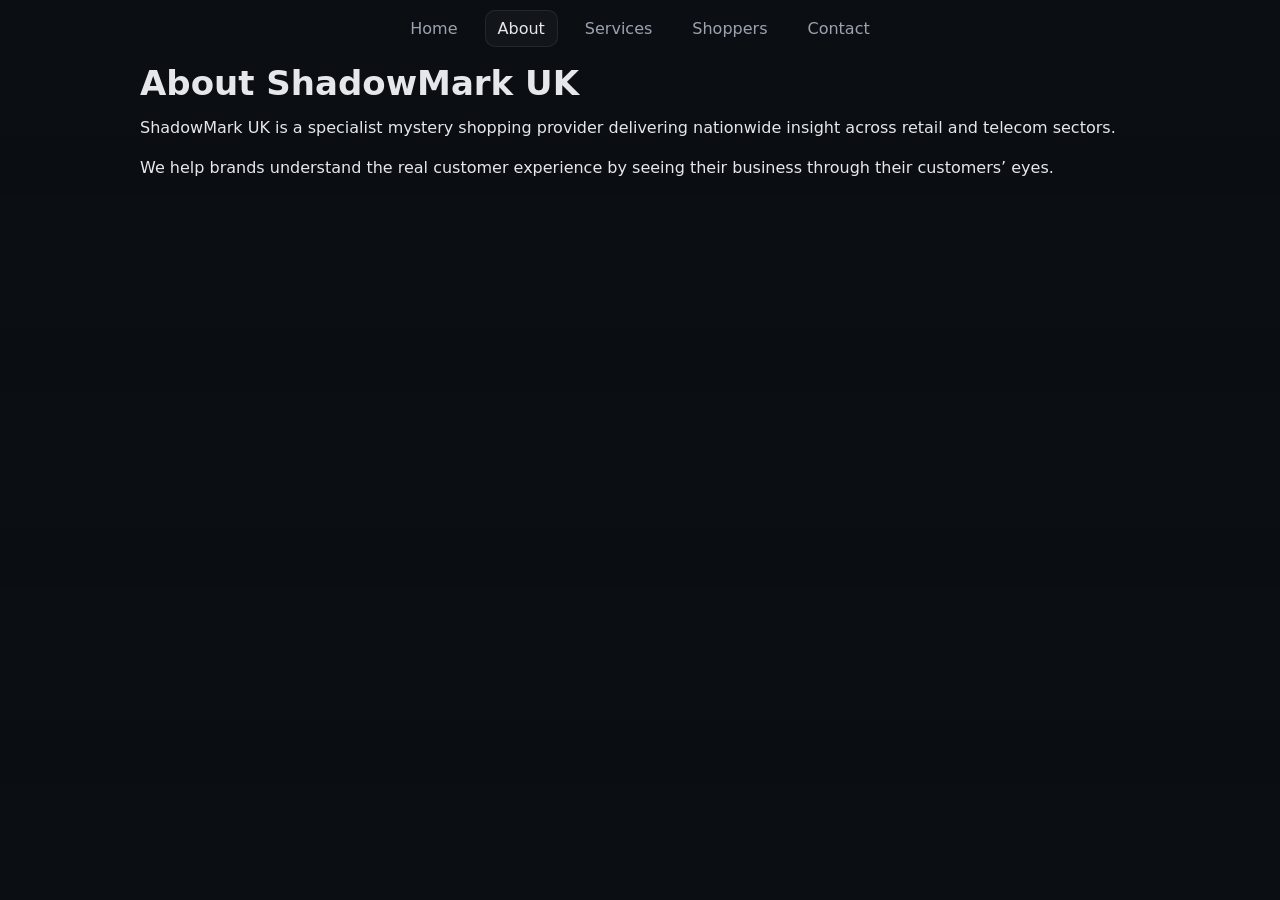
<file: index.html>
<!DOCTYPE html>
<html lang="en">
<head>
  <meta charset="UTF-8">
  <meta name="viewport" content="width=device-width, initial-scale=1.0">
  <title>About Us | ShadowMark UK</title>
  <link rel="stylesheet" href="style.css">
</head>
<body>

<nav class="nav">
  <a href="index.html">Home</a>
  <a href="about.html" class="active">About</a>
  <a href="services.html">Services</a>
  <a href="shoppers.html">Shoppers</a>
  <a href="contact.html">Contact</a>
</nav>

<main class="container">
  <h1>About ShadowMark UK</h1>

  <p>
    ShadowMark UK is a specialist mystery shopping provider delivering nationwide
    insight across retail and telecom sectors.
  </p>

  <p>
    We help brands understand the real customer experience by seeing their business
    through their customers’ eyes.
  </p>
</main>

</body>
</html>
</file>
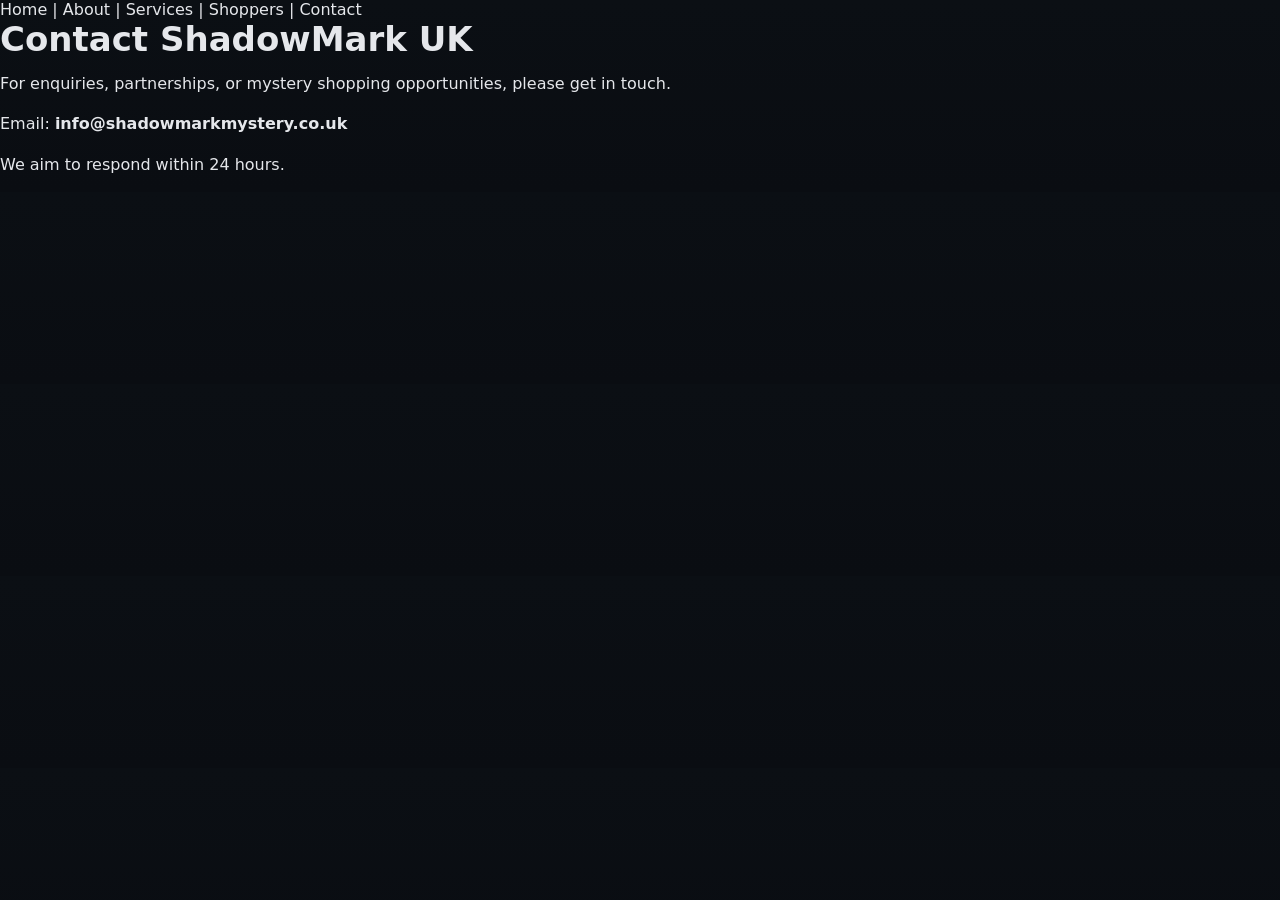
<file: contact.html>
<!DOCTYPE html>
<html lang="en">
<head>
  <head>
  <meta charset="UTF-8">
  <title>Contact | ShadowMark UK</title>
  <meta name="viewport" content="width=device-width, initial-scale=1.0">
  <link rel="stylesheet" href="style.css">
</head>
  
</head>
<body>

<nav>
  <a href="index.html">Home</a> |
  <a href="about.html">About</a> |
  <a href="services.html">Services</a> |
  <a href="shoppers.html">Shoppers</a> |
  <a href="contact.html">Contact</a>
</nav>

<h1>Contact ShadowMark UK</h1>

<p>
For enquiries, partnerships, or mystery shopping opportunities, please get in touch.
</p>

<p>
Email: <strong>info@shadowmarkmystery.co.uk</strong>
</p>

<p>
We aim to respond within 24 hours.
</p>

</body>
</html>
</file>
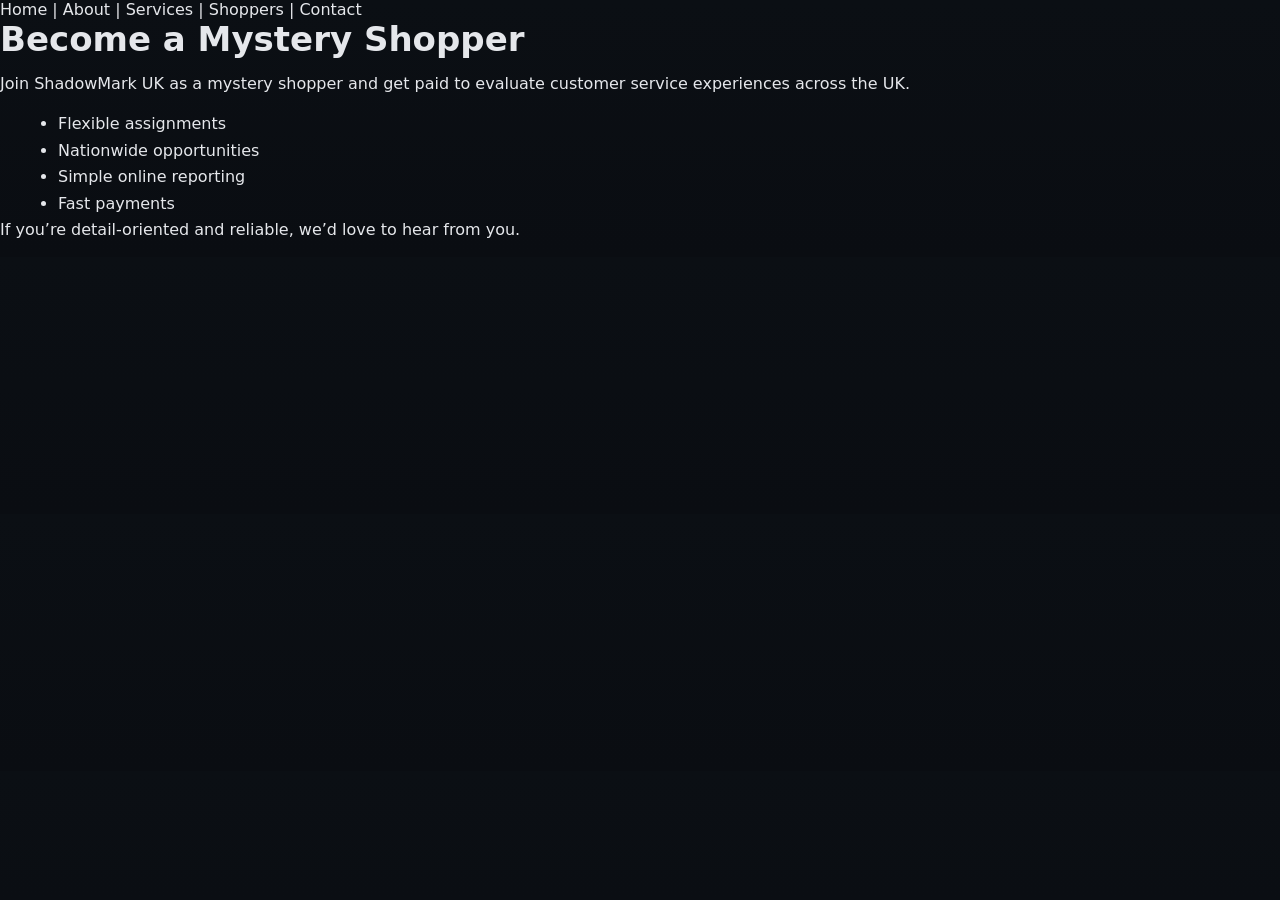
<file: shoppers.html>
<!DOCTYPE html>
<html lang="en">
<head>
  <head>
  <meta charset="UTF-8">
  <title>Contact | ShadowMark UK</title>
  <meta name="viewport" content="width=device-width, initial-scale=1.0">
  <link rel="stylesheet" href="style.css">
</head>
<body>

<nav>
  <a href="index.html">Home</a> |
  <a href="about.html">About</a> |
  <a href="services.html">Services</a> |
  <a href="shoppers.html">Shoppers</a> |
  <a href="contact.html">Contact</a>
</nav>

<h1>Become a Mystery Shopper</h1>

<p>
Join ShadowMark UK as a mystery shopper and get paid to evaluate customer
service experiences across the UK.
</p>

<ul>
  <li>Flexible assignments</li>
  <li>Nationwide opportunities</li>
  <li>Simple online reporting</li>
  <li>Fast payments</li>
</ul>

<p>
If you’re detail-oriented and reliable, we’d love to hear from you.
</p>

</body>
</html>
</file>
<file: style.css>
:root{
  --bg:#0b0f14;
  --card:#111827;
  --text:#e5e7eb;
  --muted:#9ca3af;
  --brand:#f59e0b;
  --line:rgba(255,255,255,.08);
}

*{box-sizing:border-box}
body{
  margin:0;
  font-family: system-ui, -apple-system, Segoe UI, Roboto, Arial, sans-serif;
  background: linear-gradient(180deg, #0b0f14 0%, #0a0d12 100%);
  color:var(--text);
}

a{color:var(--text); text-decoration:none}
a:hover{color:var(--brand)}

.header{
  background:rgba(0,0,0,.35);
  border-bottom:1px solid var(--line);
  backdrop-filter: blur(8px);
}

.container{
  width:min(1000px, 92vw);
  margin:0 auto;
}

.topbar{
  display:flex;
  align-items:center;
  justify-content:space-between;
  padding:16px 0;
  gap:12px;
}

.brand{
  font-weight:800;
  letter-spacing:.2px;
  display:flex;
  align-items:center;
  gap:10px;
  font-size:18px;
}

.badge{
  display:inline-block;
  padding:4px 10px;
  border:1px solid var(--line);
  border-radius:999px;
  color:var(--muted);
  font-size:12px;
}

.nav{
  display:flex;
  flex-wrap:wrap;
  gap:14px;
  justify-content:center;
  padding:10px 0 16px;
}

.nav a{
  padding:8px 12px;
  border-radius:10px;
  border:1px solid transparent;
  color:var(--muted);
}
.nav a.active{
  color:var(--text);
  border-color:var(--line);
  background:rgba(255,255,255,.03);
}

.main{
  padding:38px 0 70px;
}

.card{
  background:rgba(17,24,39,.55);
  border:1px solid var(--line);
  border-radius:18px;
  padding:26px;
}

h1{margin:0 0 12px; font-size:34px}
p{margin:0 0 14px; color:var(--text); line-height:1.65}
ul{margin:10px 0 0 18px; color:var(--text); line-height:1.65}
.small{color:var(--muted); font-size:14px}

.footer{
  padding:22px 0;
  border-top:1px solid var(--line);
  color:var(--muted);
  font-size:13px;
  text-align:center;
}
</file>
